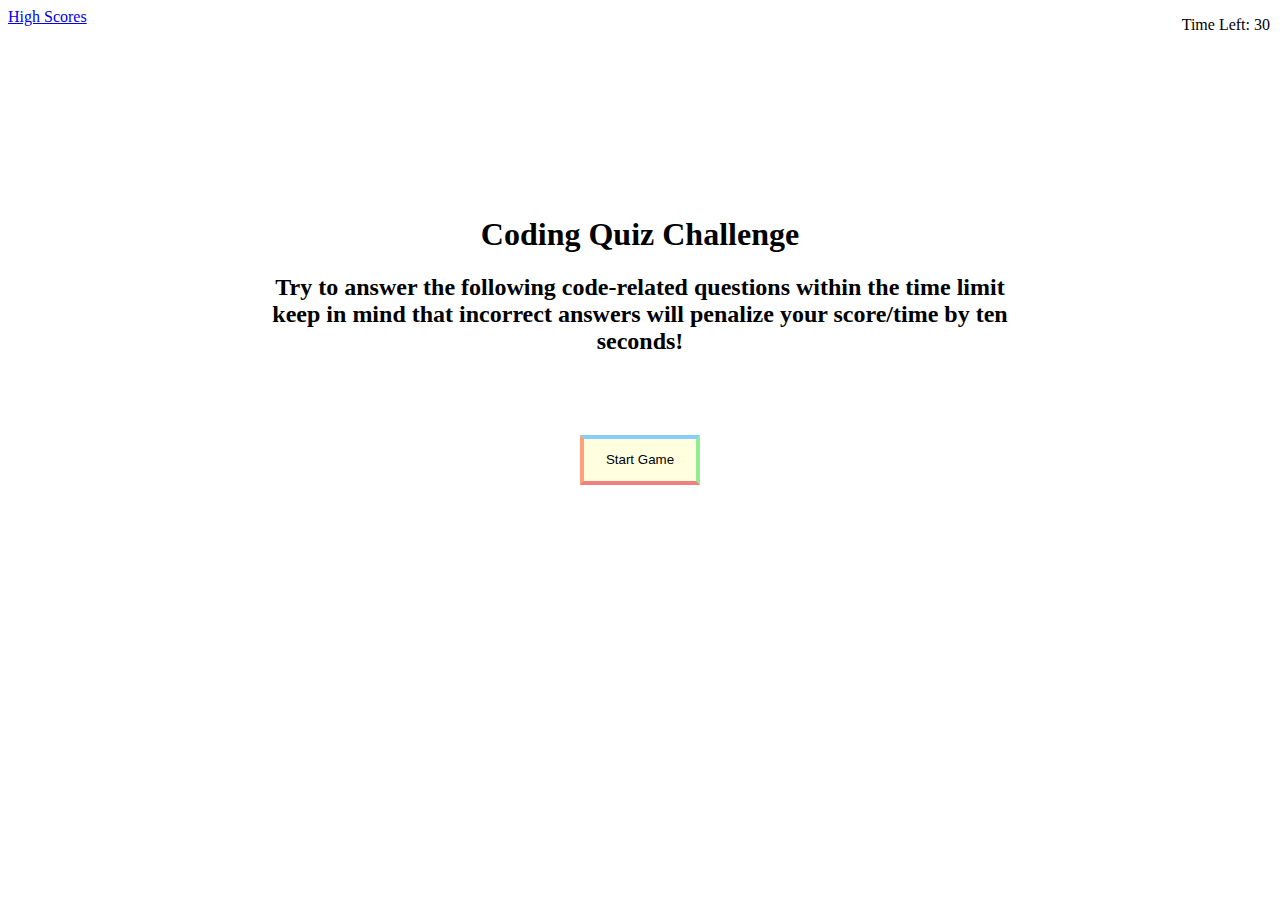
<file: index.html>
<!DOCTYPE html>
<html lang="en">
<head>
    <meta charset="UTF-8">
    <meta name="viewport" content="width=device-width, initial-scale=1.0">
    <title>Document</title>
    <link rel="stylesheet" href="style.css">

</head>
<body>
    <header>
        <a class= "hs" href= "hs.html">High Scores</a>
        <p class= "timer">Time Left: 30</p>
    </header>

    <h1 style= "margin-top: 15%; text-align: center;" id= "Question">Coding Quiz Challenge</h1>
    <h2 style= "margin-left: 20%; margin-right: 20%; text-align: center;" id= "Clear">Try to answer the following code-related questions within the time limit
    keep in mind that incorrect answers will penalize your score/time by ten seconds!</h2>
    <h3 style= "text-align: center;" id= "Wrong"></h3>
    <h3 style= "text-align: center;" id= "Names"></h3>
    <!-- <input type="text" style= "margin-left: 45%; text-align: center;" id="inputTag" value="Name">Hey</input> -->
    <br>
    <div class= "container" id= "nameInput" style= "text-align: center;">
    </div>

    <form id= "form"> 
        <input type="text" name="name" id="name"> </input>
        <br/>
        <input type="button" value="Submit" id="sub"> </input>
        </form>
        
    <div class= "container" style= "text-align: center;">
        <button class= "button">Start Game</button>
    </div>
    <script src= "script.js"></script>
</body>
</html>
</file>
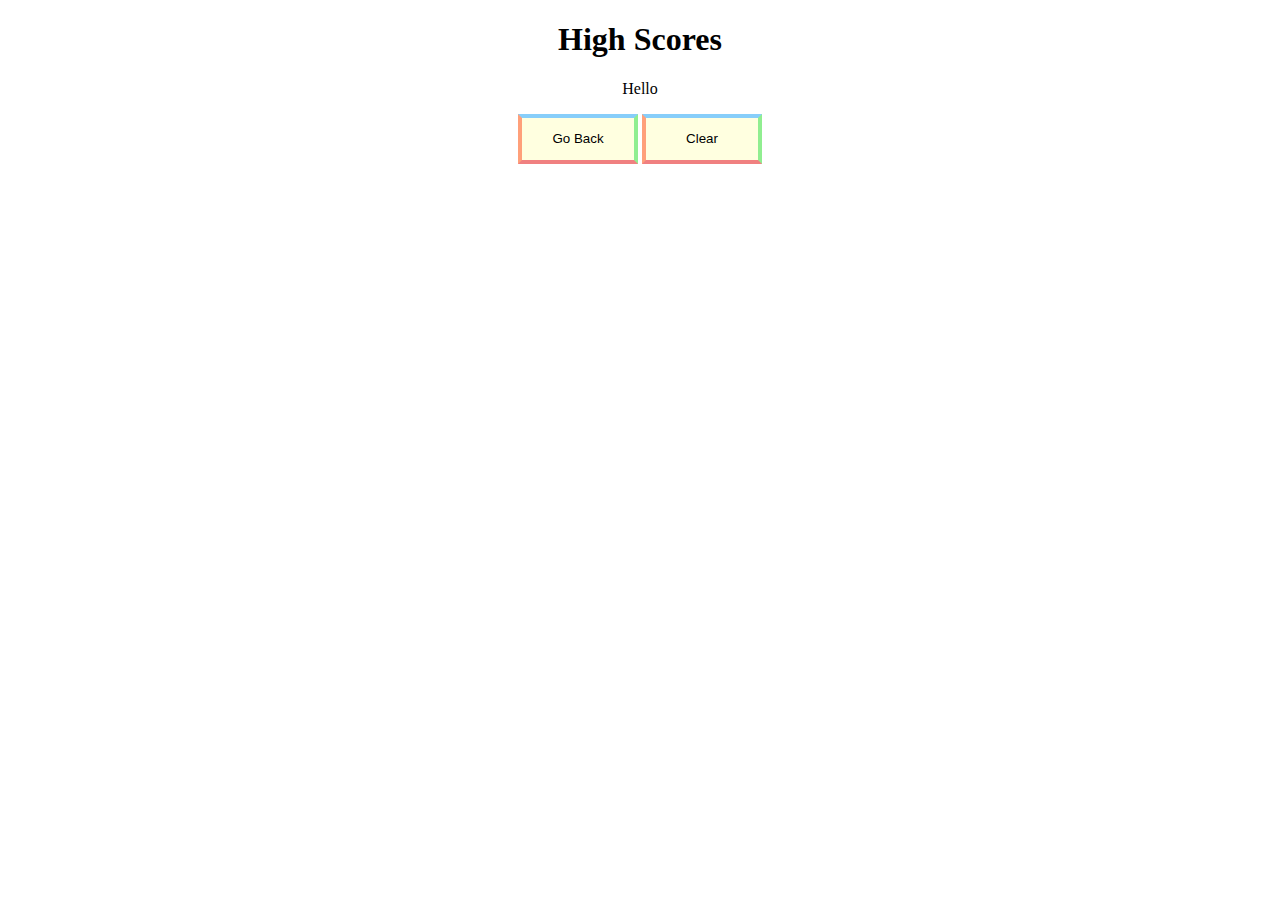
<file: hs.html>
<!DOCTYPE html>
<html lang="en">
<head>
    <meta charset="UTF-8">
    <meta name="viewport" content="width=device-width, initial-scale=1.0">
    <title>Document</title>
    <link rel="stylesheet" href="style.css">
</head>
<body>
    <header>
        <a href= "hs.html"></a>
    </header>

    <h1 style= "text-align: center;">High Scores</h1>
    <form  style= "text-align: center;">
        <p id= "high scores">Hello</p>
        <p id = "highlist"></p>
        <button formaction="index.html" class= "button" type="submit">Go Back</button>
        <button class= "button" type="submit">Clear</button>
     </form>
    <script src= "script.js"></script>
</body>
</html>
</file>
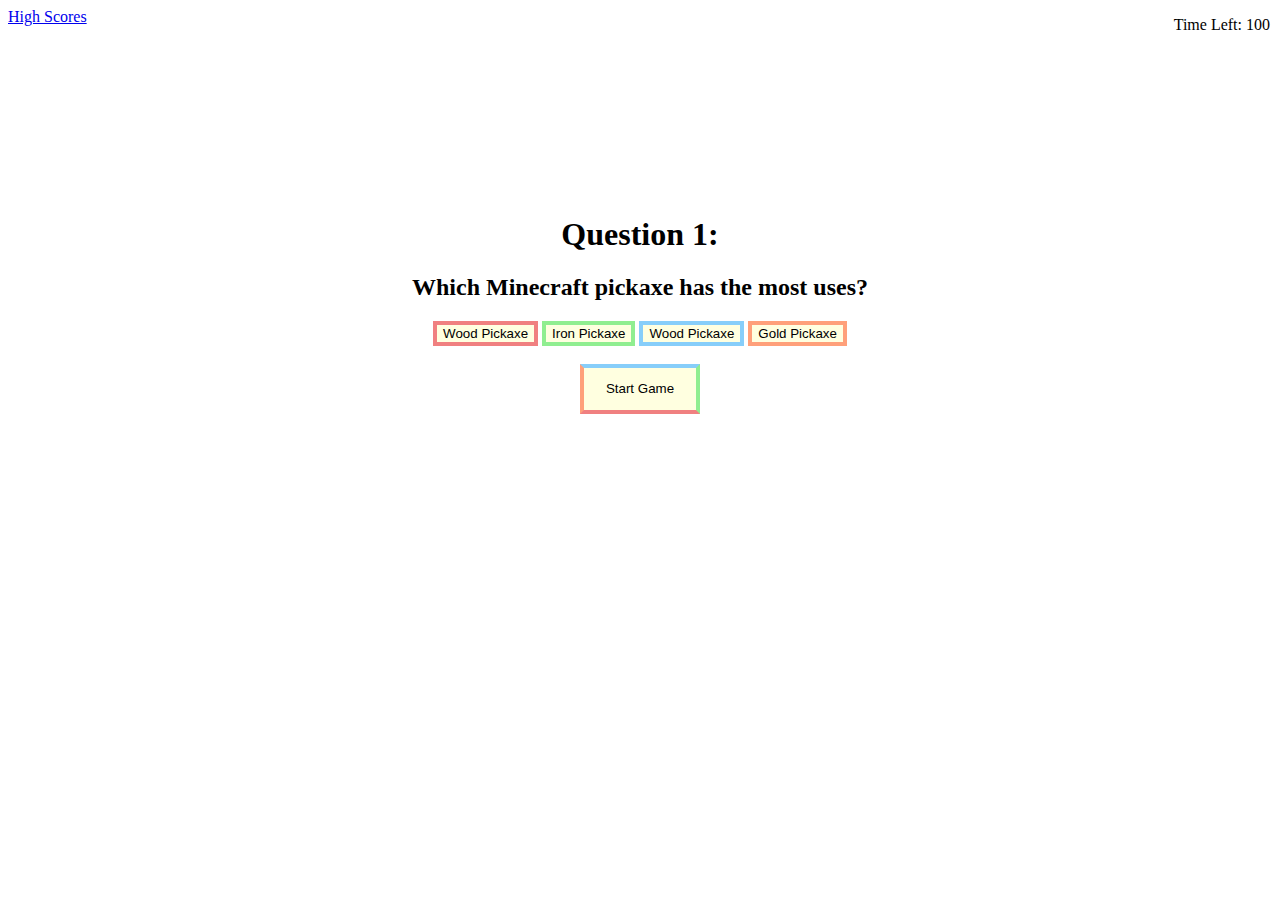
<file: Q1.html>
<!DOCTYPE html>
<html lang="en">
<head>
    <meta charset="UTF-8">
    <meta name="viewport" content="width=device-width, initial-scale=1.0">
    <title>Document</title>
    <link rel="stylesheet" href="style.css">
</head>
<body>
    <header>
        <a class= "hs" href= "hs.html">High Scores</a>
        <p class= "timer">Time Left: 100</p>
    </header>

    <h1 style= "margin-top: 15%; text-align: center;">Question 1:</h1>
    <h2 style= "margin-left: 20%; margin-right: 20%; text-align: center;">Which Minecraft pickaxe has the most uses?</h2>
    <div class= "container" style= "text-align: center;">
        <button id= "buttonstyle1" class= "wrong">Wood Pickaxe</button>
        <button id= "buttonstyle2" class= "correct">Iron Pickaxe</button>
        <button id= "buttonstyle3" class= "wrong">Wood Pickaxe</button>
        <button id= "buttonstyle4" class= "wrong">Gold Pickaxe</button>
    </div>
    <br>
    <div class= "container" style= "text-align: center;">
        <button class= "button">Start Game</button>
    </div>
    <script src= "script.js"></script>
</body>
</html>
</file>
<file: style.css>
.button{
    border-bottom: 4px solid lightcoral;
    border-top: 4px solid lightskyblue;
    border-right: 4px solid lightgreen;
    border-left: 4px solid lightsalmon;
    background-color: lightyellow;
    height:50px;
    width: 120px;
}
.nextButton{
    border-bottom: 4px solid lightcoral;
    border-top: 4px solid lightskyblue;
    border-right: 4px solid lightgreen;
    border-left: 4px solid lightsalmon;
    background-color: lightyellow;
    height:50px;
    width: 120px;
    visibility: hidden;
}
#inputTag{
    visibility: hidden;
}
#form{
    visibility: hidden;
    text-align: center;
}
#buttonstyle1{
    border-bottom: 4px solid lightcoral;
    border-top: 4px solid lightcoral;
    border-right: 4px solid lightcoral;
    border-left: 4px solid lightcoral;
    background-color: lightyellow;
}
#buttonstyle3{
    border-bottom: 4px solid lightskyblue;
    border-top: 4px solid lightskyblue;
    border-right: 4px solid lightskyblue;
    border-left: 4px solid lightskyblue;
    background-color: lightyellow;
}
#buttonstyle2{
    border-bottom: 4px solid lightgreen;
    border-top: 4px solid lightgreen;
    border-right: 4px solid lightgreen;
    border-left: 4px solid lightgreen;
    background-color: lightyellow;
}
#buttonstyle4{
    border-bottom: 4px solid lightsalmon;
    border-top: 4px solid lightsalmon;
    border-right: 4px solid lightsalmon;
    border-left: 4px solid lightsalmon;
    background-color: lightyellow;
}
.timer{
    position: absolute;
    top:0;
    right: 10px;
    width: 100px;
    text-align:right;
}
/* .timer{
    position: absolute;
    fla
    text-align: right;
    color: blue;
}
.hs {

} */
</file>
